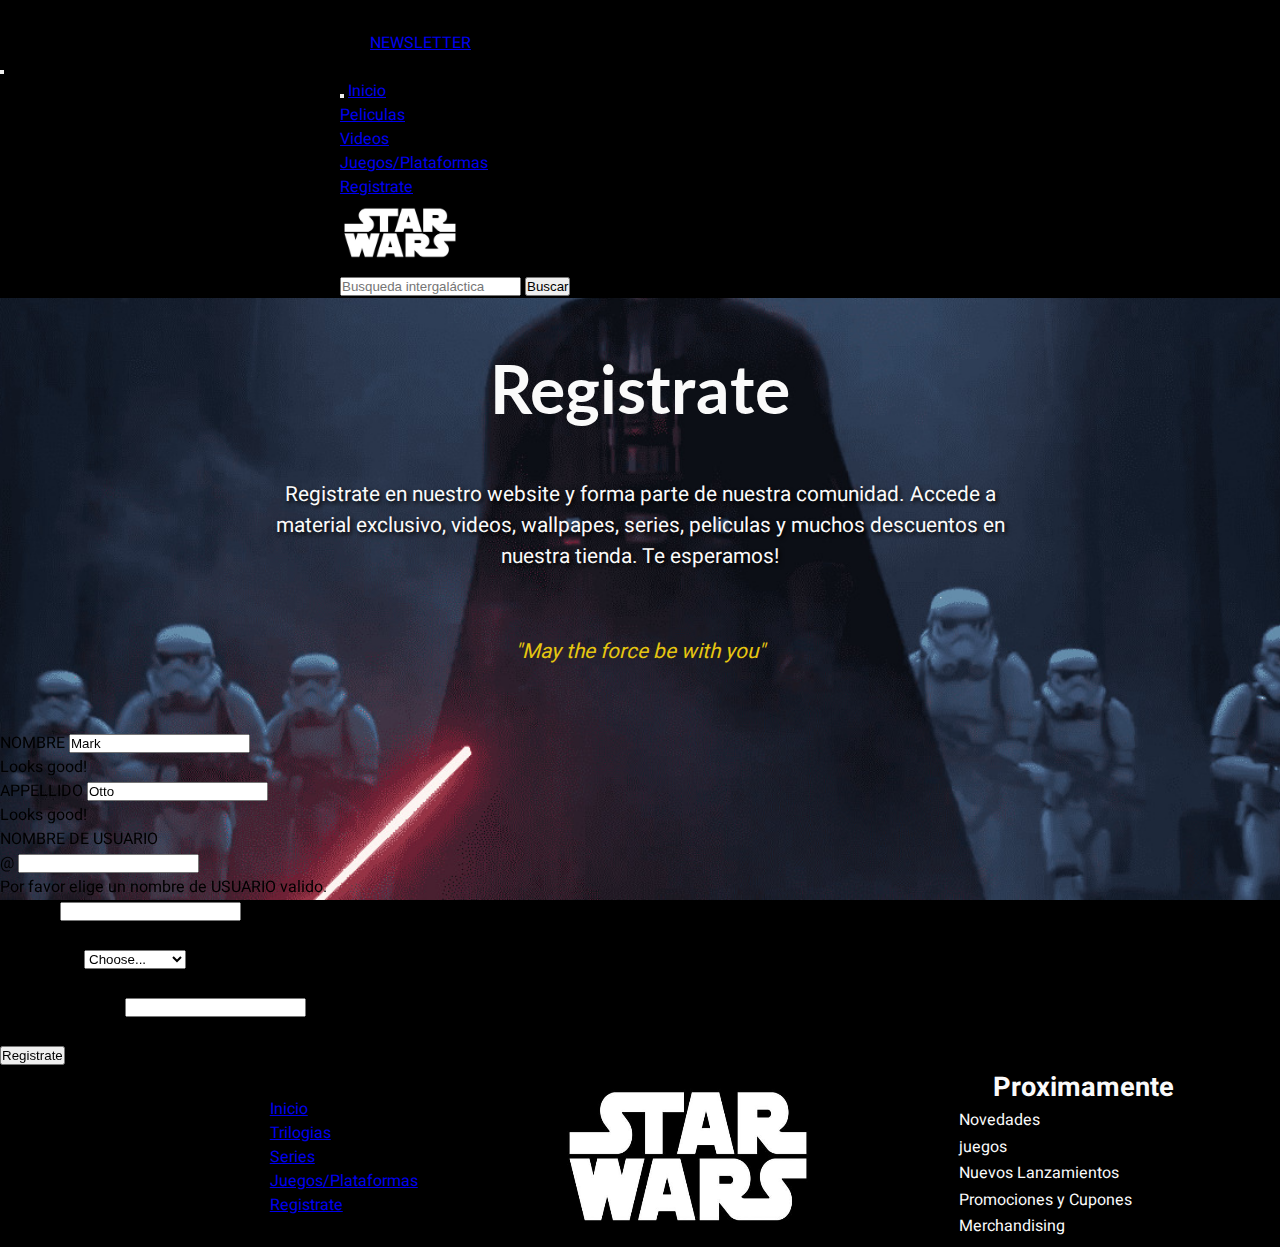
<file: views/registro.html>
<!DOCTYPE html>
<html lang="en">
<head>
    <meta charset="UTF-8">
    <meta http-equiv="X-UA-Compatible" content="IE=edge">
    <meta name="viewport" content="width=device-width, initial-scale=1.0">
    <title>StarWars/Contacto</title>
    <link rel="shortcut icon" href="../logo/STAR-WARS-9.jpg" type="image/x-icon">
    <!-- CSS only -->
    <link href="https://cdn.jsdelivr.net/npm/bootstrap@5.2.0-beta1/dist/css/bootstrap.min.css" rel="stylesheet" integrity="sha384-0evHe/X+R7YkIZDRvuzKMRqM+OrBnVFBL6DOitfPri4tjfHxaWutUpFmBp4vmVor" crossorigin="anonymous">
    <link rel="preconnect" href="https://fonts.googleapis.com">
    <link rel="preconnect" href="https://fonts.gstatic.com" crossorigin>
    <link href="https://fonts.googleapis.com/css2?family=Heebo:wght@300&family=Lato:ital,wght@0,700;1,100&family=Montserrat:wght@500&family=Padauk&family=Plus+Jakarta+Sans:wght@300&family=Roboto:wght@100;400&display=swap" rel="stylesheet">
    <link href="https://unpkg.com/aos@2.3.1/dist/aos.css" rel="stylesheet">
    <link rel="stylesheet" href="../css/style.css">
</head>
<body>
    <div class="alert alert-warning d-flex align-items-center" role="alert">
        <svg xmlns="http://www.w3.org/2000/svg" width="24" height="24" fill="currentColor" class="bi bi-exclamation-triangle-fill flex-shrink-0 me-2" viewBox="0 0 16 16" role="img" aria-label="Warning:">
          <path d="M8.982 1.566a1.13 1.13 0 0 0-1.96 0L.165 13.233c-.457.778.091 1.767.98 1.767h13.713c.889 0 1.438-.99.98-1.767L8.982 1.566zM8 5c.535 0 .954.462.9.995l-.35 3.507a.552.552 0 0 1-1.1 0L7.1 5.995A.905.905 0 0 1 8 5zm.002 6a1 1 0 1 1 0 2 1 1 0 0 1 0-2z"/>
        </svg>
        <div>
            BIENVENIDO!! No te olvides de suscribirte a nuestro <a href="../views/registro.html" target="_blank" class="alert-link">NEWSLETTER</a>
        </div>
        <button type="button" class="btn-close" data-bs-dismiss="alert" aria-label="Close"></button>
      </div>
      
    <header>
        <nav class="navbar navbar-expand-lg navbar-dark">
            <div class="container-fluid">
            <button class="navbar-toggler" type="button" data-bs-toggle="collapse" data-bs-target="#navbarTogglerDemo03" aria-controls="navbarTogglerDemo03" aria-expanded="false" aria-label="Toggle navigation">
                <span class="navbar-toggler-icon"></span>               
            </button>
            
            <a class="navbar-brand" href="../index.html">Inicio</a>
            <div class="collapse navbar-collapse" id="navbarTogglerDemo03">
                <ul class="navbar-nav me-auto mb-2 mb-lg-0">                    
                    <li class="nav-item">
                        <a class="nav-link active" aria-current="page" href="../views/peliculas.html">Peliculas</a>
                    </li>
                    <li class="nav-item">
                        <a class="nav-link active" aria-current="page" href="../views/videos.html">Videos</a>
                    </li>
                    <li class="nav-item">
                        <a class="nav-link active" aria-current="page" href="../views/juegos.html">Juegos/Plataformas</a>
                    </li>
                    <li class="nav-item">
                        <a class="nav-link active" aria-current="page" href="../views/registro.html">Registrate</a>
                    </li>
                
                </ul>
                <picture>
                    <img class="navbar__img" src="../logo/STAR-WARS-9.jpg" alt="logo">
                </picture>
                <form class="d-flex" role="search">
                    <input class="form-control me-2" type="search" placeholder="Busqueda intergaláctica" aria-label="Search">
                    <button class="btn btn-outline-warning" type="submit">Buscar</button>
                </form>
            </div>
            </div>
        </nav>
    </header>
    <main class="registro__container">
        <h1>Registrate</h1>
        <p class="registro">Registrate en nuestro website y forma parte de nuestra comunidad. Accede a material exclusivo, videos, wallpapes, series, peliculas y muchos descuentos en nuestra tienda. Te esperamos!</p>
        <p class="force">"May the force be with you"</p>
        <!---formulario de registro-->
        <div data-aos="fade-up" class="form__container">
            <form class="row g-3 needs-validation text-light p-3 w-50 p-3 mx-auto" novalidate>
                <div class="col-md-4 position-relative">
                <label for="validationTooltip01" class="form-label">NOMBRE</label>
                <input type="text" class="form-control" id="validationTooltip01" value="Mark" required>
                <div class="valid-tooltip">
                    Looks good!
                </div>
                </div>
                <div class="col-md-4 position-relative">
                <label for="validationTooltip02" class="form-label">APPELLIDO</label>
                <input type="text" class="form-control" id="validationTooltip02" value="Otto" required>
                <div class="valid-tooltip">
                    Looks good!
                </div>
                </div>
                <div class="col-md-4 position-relative">
                <label for="validationTooltipUsername" class="form-label">NOMBRE DE USUARIO</label>
                <div class="input-group has-validation">
                    <span class="input-group-text" id="validationTooltipUsernamePrepend">@</span>
                    <input type="text" class="form-control" id="validationTooltipUsername" aria-describedby="validationTooltipUsernamePrepend" required>
                    <div class="invalid-tooltip">
                    Por favor elige un nombre de USUARIO valido.
                    </div>
                </div>
                </div>
                <div class="col-md-6 position-relative">
                <label for="validationTooltip03" class="form-label">CIUDAD</label>
                <input type="text" class="form-control" id="validationTooltip03" required>
                <div class="invalid-tooltip">
                    Por favor ingrese una ciudad valida.
                </div>
                </div>
                <div class="col-md-3 position-relative">
                <label for="validationTooltip04" class="form-label">PROVINCIA</label>
                <select class="form-select" id="validationTooltip04" required>
                    <option selected disabled value="">Choose...</option>
                    <option>Santa Fe</option>
                    <option>Buenos Aires</option>
                    <option>Cordoba</option>
                    <option>Jujuy</option>
                    <option>Chubut</option>
                    <option>Otra</option>
                </select>
                <div class="invalid-tooltip">
                    Por favor elija una provincia valida.
                </div>
                </div>
                <div class="col-md-3 position-relative">
                <label for="validationTooltip05" class="form-label">CODIGO POSTAL</label>
                <input type="text" class="form-control" id="validationTooltip05" required>
                <div class="invalid-tooltip">
                    por favor elija un codigo postal valido.
                </div>
                </div>
                <div class="col-12">
                <button class="btn btn-outline-warning" type="submit">Registrate</button>
                </div>
            </form>
        </div>
    </main>
    <footer class="footer">
        <nav class="navbar navbar-expand-lg navbar-dark footer__nav">          
            
                <ul class="navbar-nav me-auto mb-2 mb-lg-0 nav flex-column">  
                    <li class="nav-item">
                        <a class="nav-link active" aria-current="page" href="../index.html" target="_blank">Inicio</a>
                    </li>                  
                    <li class="nav-item">
                        <a class="nav-link active" aria-current="page" href="../views/peliculas.html" target="_blank">Trilogias</a>
                    </li>
                    <li class="nav-item">
                        <a class="nav-link active" aria-current="page" href="../views/videos.html" target="_blank">Series</a>
                    </li>
                    <li class="nav-item">
                        <a class="nav-link active" aria-current="page" href="../views/juegos.html" target="_blank">Juegos/Plataformas</a>
                    </li>
                    <li class="nav-item">
                        <a class="nav-link active" aria-current="page" href="../views/registro.html" target="_blank">Registrate</a>
                    </li>                
                </ul>                           
                       
        </nav>        
        <img class="footer__img" src="../logo/STAR-WARS-9.jpg" alt="logo">
        <div class="footer__info">
            <h3>Proximamente</h3>
            <ul>
                <li>Novedades</li>
                <li>juegos</li>
                <li>Nuevos Lanzamientos</li>
                <li>Promociones y Cupones</li>
                <li>Merchandising</li>
            </ul>
        </div>
    </footer>
    <!-- JavaScript Bundle with Popper -->
    <script src="https://unpkg.com/aos@2.3.1/dist/aos.js"></script>
    <script>
        AOS.init();
    </script>
    <script src="https://cdn.jsdelivr.net/npm/bootstrap@5.2.0-beta1/dist/js/bootstrap.bundle.min.js" integrity="sha384-pprn3073KE6tl6bjs2QrFaJGz5/SUsLqktiwsUTF55Jfv3qYSDhgCecCxMW52nD2" crossorigin="anonymous"></script>    
</body>
</html>
</file>
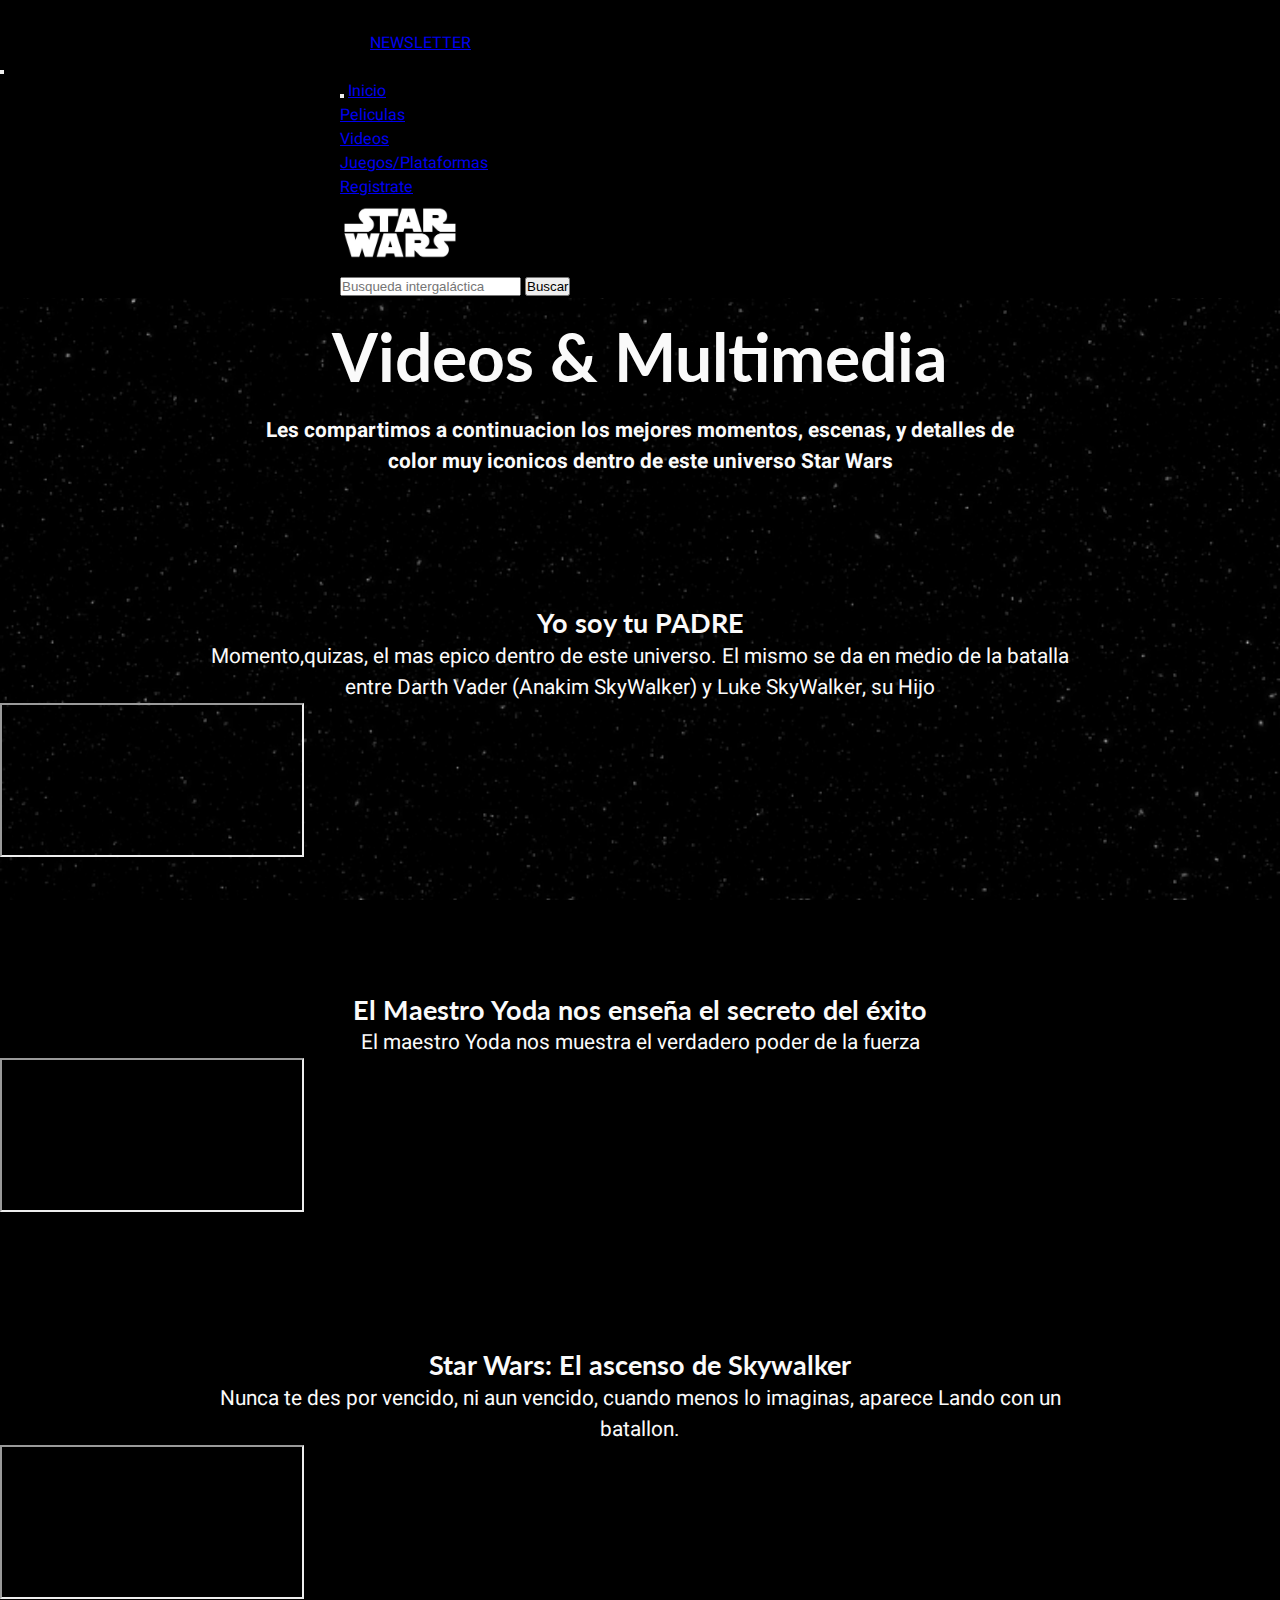
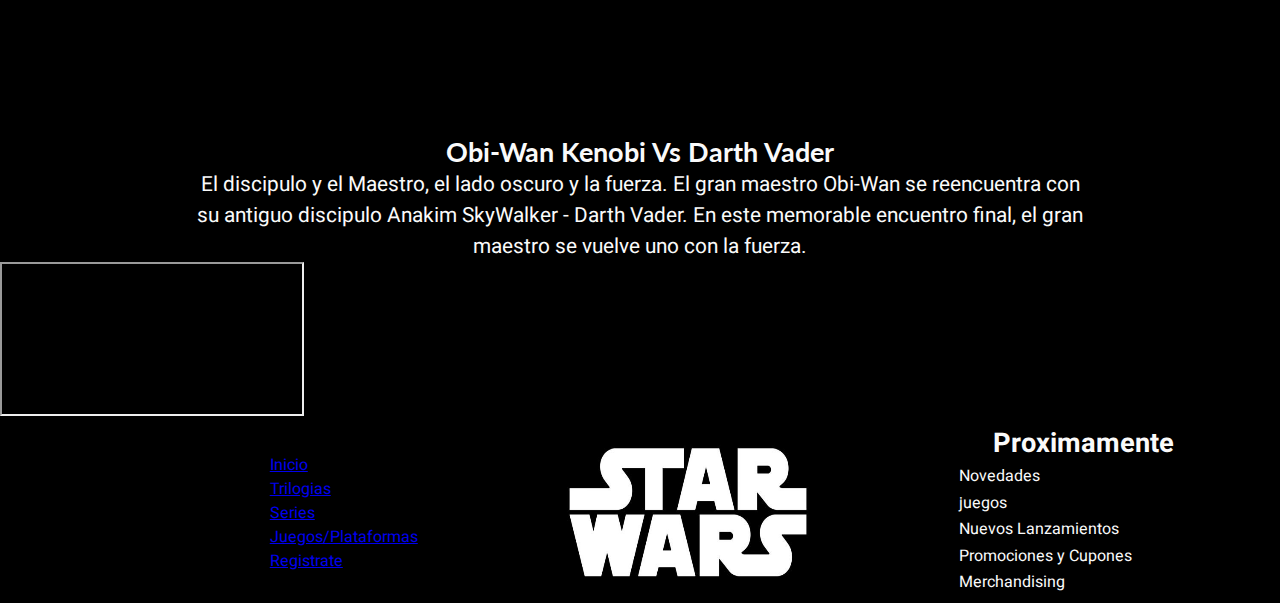
<file: views/videos.html>
<!DOCTYPE html>
<html lang="en">
<head>
    <meta charset="UTF-8">
    <meta http-equiv="X-UA-Compatible" content="IE=edge">
    <meta name="viewport" content="width=device-width, initial-scale=1.0">
    <meta name="description" content="Videos, mejores escenas que marcaron a toda una generación. Revive estos momentos históricos">
    <meta name="keywords" content="Star Wars, videos, vader, yo soy tu padre, yoda, lando">
    <title>StarWars/Videos</title>
    <link rel="shortcut icon" href="../logo/STAR-WARS-9.jpg" type="image/x-icon">
    <!-- CSS only -->
    <link href="https://cdn.jsdelivr.net/npm/bootstrap@5.2.0-beta1/dist/css/bootstrap.min.css" rel="stylesheet" integrity="sha384-0evHe/X+R7YkIZDRvuzKMRqM+OrBnVFBL6DOitfPri4tjfHxaWutUpFmBp4vmVor" crossorigin="anonymous">
    <link rel="preconnect" href="https://fonts.googleapis.com">
    <link rel="preconnect" href="https://fonts.gstatic.com" crossorigin>
    <link href="https://fonts.googleapis.com/css2?family=Heebo:wght@300&family=Lato:ital,wght@0,700;1,100&family=Montserrat:wght@500&family=Padauk&family=Plus+Jakarta+Sans:wght@300&family=Roboto:wght@100;400&display=swap" rel="stylesheet">
    <link rel="stylesheet" href="../css/style.css">
</head>
<body>
    <div class="alert alert-warning d-flex align-items-center" role="alert">
        <svg xmlns="http://www.w3.org/2000/svg" width="24" height="24" fill="currentColor" class="bi bi-exclamation-triangle-fill flex-shrink-0 me-2" viewBox="0 0 16 16" role="img" aria-label="Warning:">
          <path d="M8.982 1.566a1.13 1.13 0 0 0-1.96 0L.165 13.233c-.457.778.091 1.767.98 1.767h13.713c.889 0 1.438-.99.98-1.767L8.982 1.566zM8 5c.535 0 .954.462.9.995l-.35 3.507a.552.552 0 0 1-1.1 0L7.1 5.995A.905.905 0 0 1 8 5zm.002 6a1 1 0 1 1 0 2 1 1 0 0 1 0-2z"/>
        </svg>
        <div>
            BIENVENIDO!! No te olvides de suscribirte a nuestro <a href="../views/registro.html" target="_blank" class="alert-link">NEWSLETTER</a>
        </div>
        <button type="button" class="btn-close" data-bs-dismiss="alert" aria-label="Close"></button>
      </div>
      
    <header>
        <nav class="navbar navbar-expand-lg navbar-dark">
            <div class="container-fluid">
            <button class="navbar-toggler" type="button" data-bs-toggle="collapse" data-bs-target="#navbarTogglerDemo03" aria-controls="navbarTogglerDemo03" aria-expanded="false" aria-label="Toggle navigation">
                <span class="navbar-toggler-icon"></span>               
            </button>
            
            <a class="navbar-brand" href="../index.html">Inicio</a>
            <div class="collapse navbar-collapse" id="navbarTogglerDemo03">
                <ul class="navbar-nav me-auto mb-2 mb-lg-0">                    
                    <li class="nav-item">
                        <a class="nav-link active" aria-current="page" href="../views/peliculas.html">Peliculas</a>
                    </li>
                    <li class="nav-item">
                        <a class="nav-link active" aria-current="page" href="../views/videos.html">Videos</a>
                    </li>
                    <li class="nav-item">
                        <a class="nav-link active" aria-current="page" href="../views/juegos.html">Juegos/Plataformas</a>
                    </li>
                    <li class="nav-item">
                        <a class="nav-link active" aria-current="page" href="../views/registro.html">Registrate</a>
                    </li>
                
                </ul>
                <picture>
                    <img class="navbar__img" src="../logo/STAR-WARS-9.jpg" alt="logo">
                </picture>
                <form class="d-flex" role="search">
                    <input class="form-control me-2" type="search" placeholder="Busqueda intergaláctica" aria-label="Search">
                    <button class="btn btn-outline-warning" type="submit">Buscar</button>
                </form>
            </div>
            </div>
        </nav>
    </header>
    <main class="video__container">
        <h1>Videos & Multimedia</h1>
        <h5 class="registro">Les compartimos a continuacion los mejores momentos, escenas, y detalles de color muy iconicos dentro de este universo Star Wars</h5>
        <h3>Yo soy tu PADRE</h3>
        <p>Momento,quizas, el mas epico dentro de este universo. El mismo se da en medio de la batalla entre Darth Vader (Anakim SkyWalker) y Luke SkyWalker, su Hijo</p>
        <div class="ratio ratio-16x9">
            <iframe src="https://www.youtube.com/embed/iXAASBfV6gY" title="Yo Soy tu Padre" allowfullscreen></iframe>
          </div>
        <h3>El Maestro Yoda nos enseña el secreto del éxito</h3>
        <p>El maestro Yoda nos muestra el verdadero poder  de la fuerza</p>
        <div class="ratio ratio-16x9">
            <iframe src="https://www.youtube.com/embed/N3vgA-RQAkk" title="La fuerza" allowfullscreen></iframe> allowfullscreen></iframe>
          </div>
        <h3>Star Wars: El ascenso de Skywalker</h3>
        <p>Nunca te des por vencido, ni aun vencido, cuando menos lo imaginas, aparece Lando con un batallon.</p>
        <div class="ratio ratio-16x9">
            <iframe src="https://www.youtube.com/embed/x91xRsC5lew"  title="Star Wars: El ascenso de Skywalker" allowfullscreen></iframe>
          </div>
        <h3>Obi-Wan Kenobi Vs Darth Vader</h3>
        <p>El discipulo y el Maestro, el lado oscuro y la fuerza. El gran maestro Obi-Wan se reencuentra con su antiguo discipulo Anakim SkyWalker - Darth Vader. En este memorable encuentro final, el gran maestro se vuelve uno con la fuerza.</p>
        <div class="ratio ratio-16x9">
            <iframe src="https://www.youtube.com/embed/lf27ShX5_FA" title="Uno con la fuerza" allowfullscreen></iframe>
          </div>
        
    </main>
    <footer class="footer">
        <nav class="navbar navbar-expand-lg navbar-dark footer__nav">          
            
                <ul class="navbar-nav me-auto mb-2 mb-lg-0 nav flex-column">  
                    <li class="nav-item">
                        <a class="nav-link active" aria-current="page" href="../index.html">Inicio</a>
                    </li>                  
                    <li class="nav-item">
                        <a class="nav-link active" aria-current="page" href="../views/peliculas.html">Trilogias</a>
                    </li>
                    <li class="nav-item">
                        <a class="nav-link active" aria-current="page" href="../views/videos.html">Series</a>
                    </li>
                    <li class="nav-item">
                        <a class="nav-link active" aria-current="page" href="../views/juegos.html">Juegos/Plataformas</a>
                    </li>
                    <li class="nav-item">
                        <a class="nav-link active" aria-current="page" href="../views/registro.html">Registrate</a>
                    </li>                
                </ul>                           
                       
        </nav>        
        <img class="footer__img" src="../logo/STAR-WARS-9.jpg" alt="logo">
        <div class="footer__info">
            <h3>Proximamente</h3>
            <ul>
                <li>Novedades</li>
                <li>juegos</li>
                <li>Nuevos Lanzamientos</li>
                <li>Promociones y Cupones</li>
                <li>Merchandising</li>
            </ul>
        </div>
    </footer>
    <!-- JavaScript Bundle with Popper -->
    <script src="https://cdn.jsdelivr.net/npm/bootstrap@5.2.0-beta1/dist/js/bootstrap.bundle.min.js" integrity="sha384-pprn3073KE6tl6bjs2QrFaJGz5/SUsLqktiwsUTF55Jfv3qYSDhgCecCxMW52nD2" crossorigin="anonymous"></script>    
</body>
</html>
</file>
<file: css/style.css>
/*reset*/
*::after,
*::before,
* {
  margin: 0;
  padding: 0;
  box-sizing: border-box; }

/*variables*/
/*mixings a utilizar en index*/
/*Main*/
.main__container {
  background-image: url(/sources/fondo_principal.jpg);
  background-position: center;
  background-repeat: no-repeat;
  background-size: cover;
  background-attachment: fixed; }
  .main__container .cards .card__h1 {
    text-align: center;
    color: #fafafa;
    padding: 4vw;
    font-size: 4vw;
    font-weight: bold;
    font-family: "Lato", sans-serif; }
  .main__container .cards .cards__container {
    display: flex;
    flex-direction: row;
    flex-wrap: wrap;
    justify-content: space-evenly;
    padding: 2vw; }
  .main__container .cards .card {
    background: transparent;
    border: none; }
    .main__container .cards .card-body {
      display: flex;
      flex-direction: column;
      justify-content: flex-end; }

/* header */
header .navbar {
  display: flex;
  justify-content: space-evenly;
  background-color: #000000; }
  header .navbar__img {
    width: 20%; }

/*body*/
body {
  font-family: "Heebo", sans-serif;
  background-color: #000000; }

/* Footer*/
.footer {
  display: grid;
  grid-template-areas: "logo" "nav" "info";
  background-color: #000000; }
  .footer__img {
    grid-area: logo;
    width: 70px;
    height: 50px;
    justify-self: center;
    align-self: center; }
  .footer__nav {
    grid-area: nav;
    align-self: center;
    justify-self: left;
    margin-left: 10%; }
  .footer__info {
    grid-area: info;
    align-self: left;
    justify-self: left;
    width: auto; }
  .footer__info h3 {
    color: #fafafa;
    text-align: left;
    font-size: 4vw;
    margin-left: 20%; }
  .footer__info ul {
    list-style-type: none; }
  .footer__info li {
    text-decoration: none;
    color: #fafafa;
    padding: 0.1vw;
    font-size: 4vw; }

/*videos*/
.video__container {
  background-image: url(/sources/fondo_principal.jpg);
  background-position: center;
  background-repeat: no-repeat;
  background-size: cover;
  background-attachment: fixed; }
  .video__container h1 {
    text-align: center;
    color: #fafafa;
    padding: 1.5vw;
    font-size: 12vw;
    font-weight: bold;
    font-family: "Lato", sans-serif;
    text-shadow: black 0.1em 0.1em 0.2em; }
  .video__container h3 {
    text-align: center;
    color: #fafafa;
    padding: 0.1vw;
    font-size: 4vw;
    font-weight: bold;
    font-family: "Lato", sans-serif;
    text-shadow: black 0.1em 0.1em 0.2em;
    margin-top: 10%; }
  .video__container p {
    text-align: center;
    color: #fafafa;
    font-size: 3vw;
    text-shadow: black 0.1em 0.1em 0.2em;
    margin-left: 15%;
    margin-right: 15%; }

/*peliculas*/
.main__container2 {
  background-image: url(/sources/obi-wan-kenobi.jpg);
  background-position: center;
  background-repeat: no-repeat;
  background-size: cover;
  background-attachment: fixed; }

.peli__h1 {
  text-align: center;
  color: #fafafa;
  padding: 1.5vw;
  font-size: 12vw;
  font-weight: bold;
  font-family: "Lato", sans-serif;
  text-shadow: black 0.1em 0.1em 0.2em; }

/*registro*/
.registro__container {
  background-image: url(/sources/fondo_registro.jpg);
  background-position: center;
  background-repeat: no-repeat;
  background-size: cover;
  background-attachment: fixed; }
  .registro__container h1 {
    text-align: center;
    color: #fafafa;
    padding: 4vw;
    font-size: 12vw;
    font-weight: bold;
    font-family: "Lato", sans-serif; }

.registro {
  width: 60%;
  margin-left: 20%;
  margin-bottom: 5%;
  text-align: center;
  color: #fafafa;
  font-size: 3vw;
  text-shadow: black 0.1em 0.1em 0.2em; }

.force {
  text-align: center;
  color: #e6c611;
  font-size: 3vw;
  font-style: italic;
  width: 60%;
  margin-left: 20%;
  margin-bottom: 5%; }

/*juegos*/
.main__container3 {
  background-image: url(/sources/fondo_juegos.jpg);
  background-position: center;
  background-repeat: no-repeat;
  background-size: cover;
  background-attachment: fixed; }

.card-title {
  color: #fafafa;
  padding: 1.5vw;
  font-size: 4vw;
  font-weight: bold;
  font-family: "Lato", sans-serif;
  text-shadow: black 0.1em 0.1em 0.2em; }

.card-text {
  text-align: center;
  color: #fafafa;
  font-size: 3vw;
  text-shadow: black 0.1em 0.1em 0.2em;
  margin-left: 15%;
  margin-right: 15%; }

/* media query min 576px*/
@media screen and (min-width: 576px) {
  .footer {
    display: flex;
    flex-direction: row;
    flex-wrap: wrap;
    justify-content: space-evenly; }
    .footer__img {
      width: 20vw;
      min-height: 20vh; }
    .footer__info h3 {
      font-size: 1.7em; }
    .footer__info li {
      font-size: 1em; }
  .card__h1 {
    font-size: 4.1em; }
  .derechos {
    font-size: 1.3em; }
  .registro__container h1 {
    font-size: 4.1em; }
  .registro {
    font-size: 1.3em; }
  .force {
    font-size: 1.3em; }
  .video__container h1 {
    font-size: 4.1em; }
  .video__container h3 {
    font-size: 1.7em; }
  .video__container p {
    font-size: 1.3em; }
  .peli__h1 {
    font-size: 3.5em; }
  .card-title {
    font-size: 1.7em;
    text-align: center; }
  .card-text {
    font-size: 1.3em;
    text-align: left; } }
</file>
